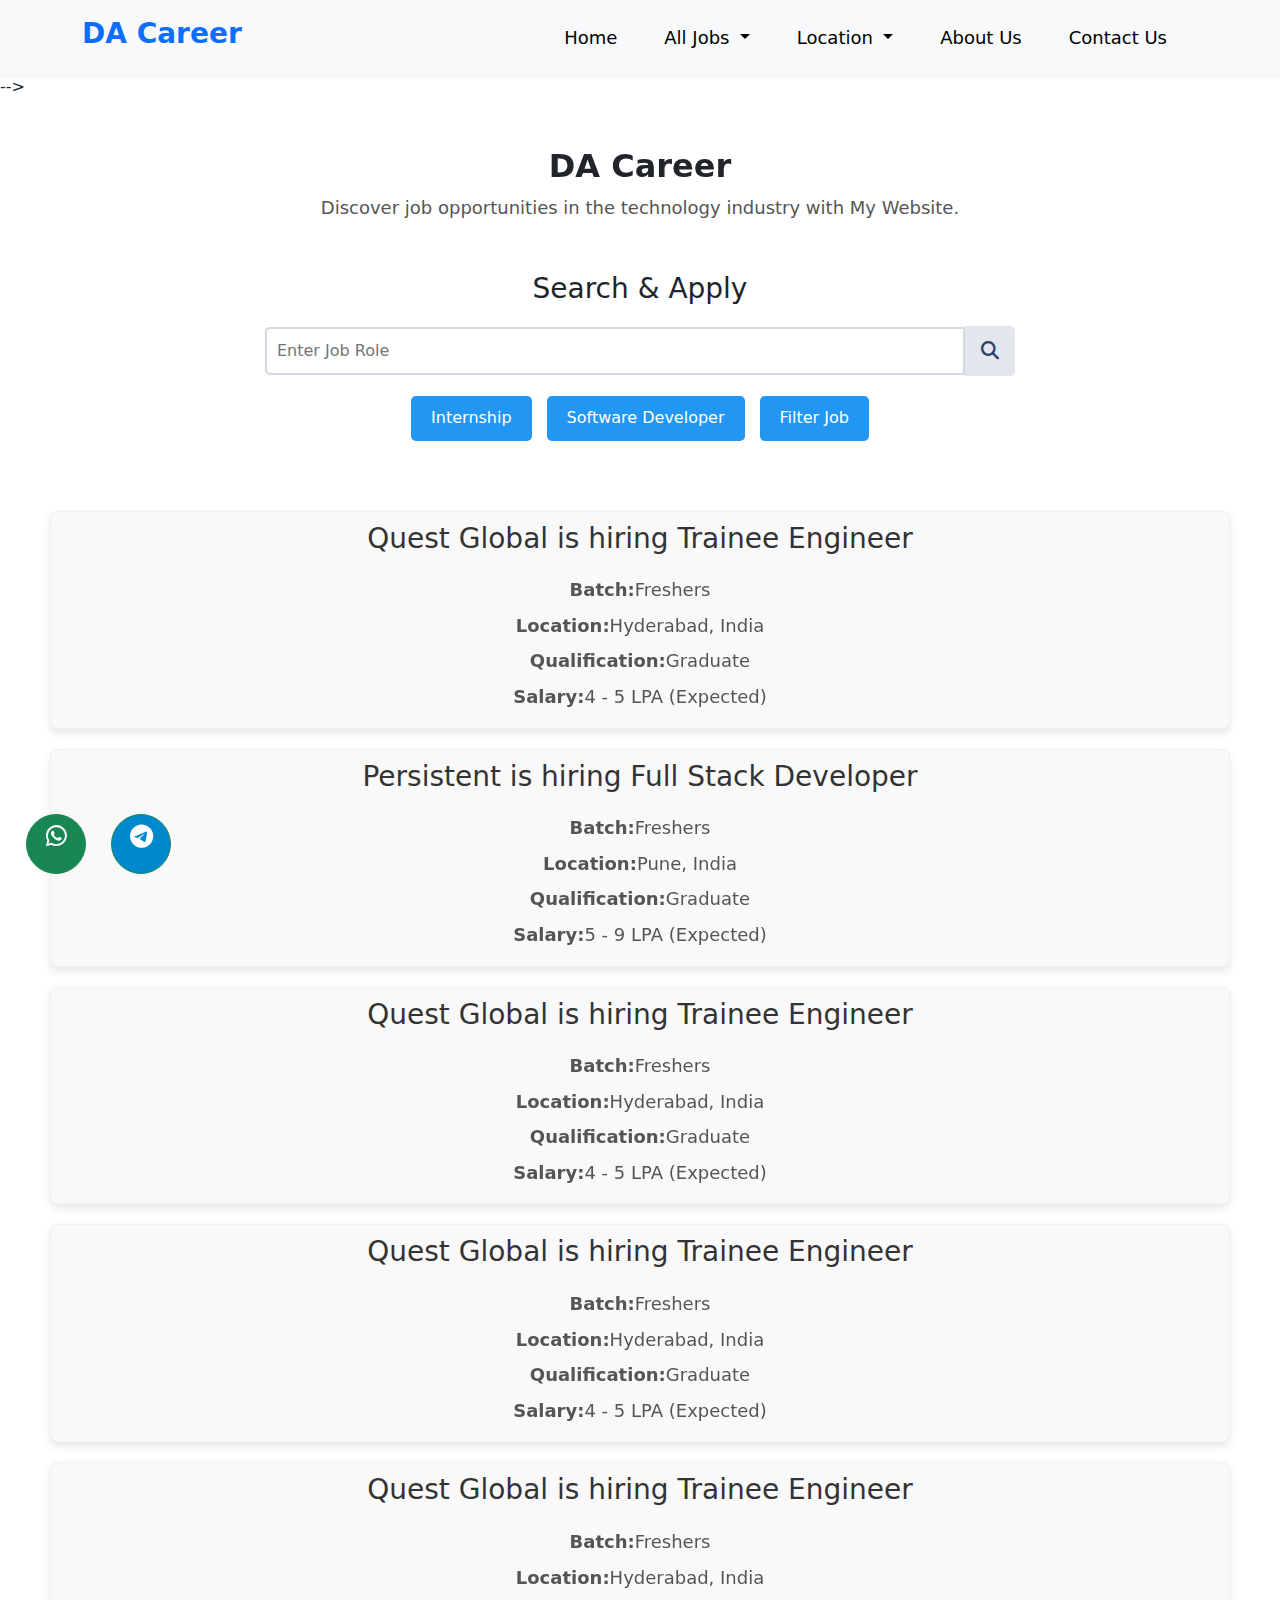
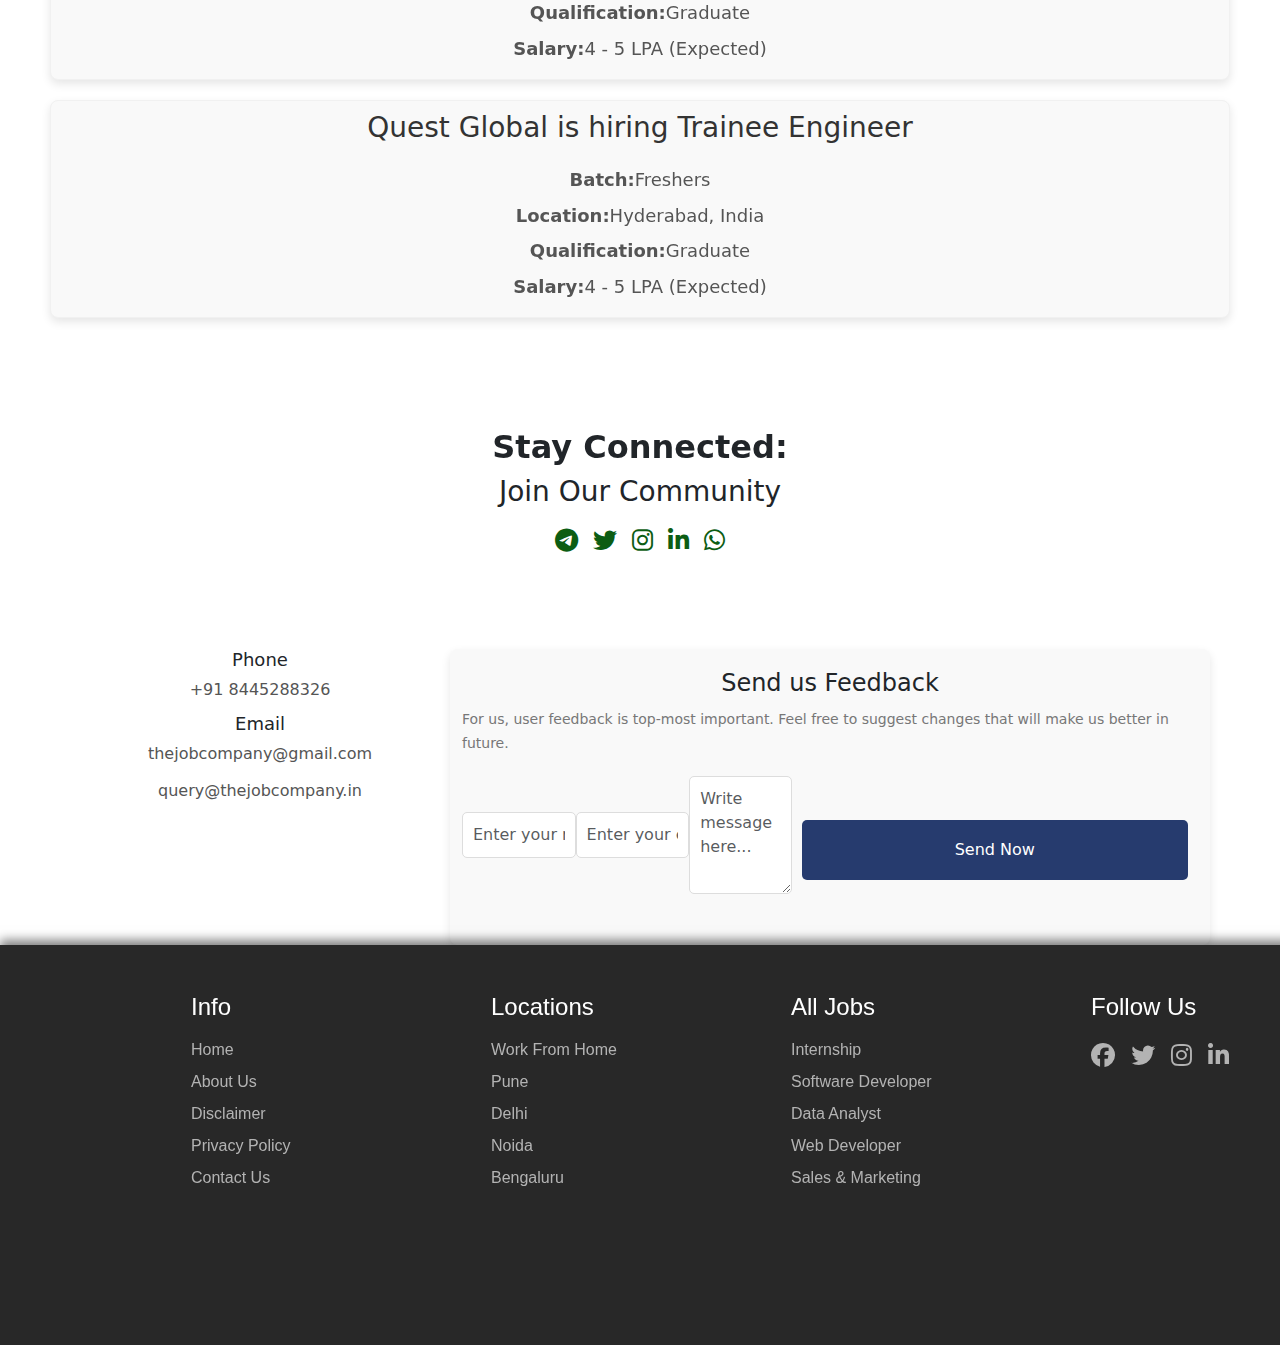
<file: front/index.html>
<!DOCTYPE html>
<html lang="en">
<head>
  <meta charset="UTF-8">
  <meta name="viewport" content="width=device-width, initial-scale=1.0">
  <title>Website </title>
   <link rel="stylesheet" href="index.css"> 
  
  <!-- Bootstrap CSS -->
  <link href="https://cdn.jsdelivr.net/npm/bootstrap@5.3.0/dist/css/bootstrap.min.css" rel="stylesheet">
  <link rel="stylesheet" href="https://cdnjs.cloudflare.com/ajax/libs/font-awesome/6.5.1/css/all.min.css">
</head>
<body>

<!-- Header Section -->
<header class="bg-light py-3 shadow-sm">
  <div class="container"><!-- d-flex justify-content-between align-items-center  -->
    <div class="d-flex justify-content-between align-items-center">
      <h1 class="logo text-primary">DA Career</h1>
      <!-- <button id="theme-toggle" class="btn btn-outline-secondary">Toggle Dark Mode</button> -->
      <nav>
        <ul class="nav">
          <li class="nav-item">
            <a class="nav-link active" aria-current="page" href="index.html">Home</a>
          </li>
          
          <li class="nav-item dropdown">
            <a class="nav-link dropdown-toggle" href="#" id="jobsDropdown1" role="button" data-bs-toggle="dropdown" aria-expanded="false">
              All Jobs
            </a>
            <ul class="dropdown-menu" aria-labelledby="jobsDropdown1">
              <li><a class="dropdown-item" href="#">Internship</a></li>
              <li><a class="dropdown-item" href="#">Software Developer</a></li>
              <li><a class="dropdown-item" href="#">Data Analyst</a></li>
              <li><a class="dropdown-item" href="#">Web Developer</a></li>
              <li><a class="dropdown-item" href="#">Sales & Marketing</a></li>
            </ul>
          </li>
          <li class="nav-item dropdown">
            <a class="nav-link dropdown-toggle" href="#" id="jobsDropdown2" role="button" data-bs-toggle="dropdown" aria-expanded="false">
              Location
            </a>
            <ul class="dropdown-menu" aria-labelledby="jobsDropdown2">
              <li><a class="dropdown-item" href="#">Work From Home</a></li>
              <li><a class="dropdown-item" href="#">Pune</a></li>
              <li><a class="dropdown-item" href="#">Delhi</a></li>
              <li><a class="dropdown-item" href="#">Noida</a></li>
              <li><a class="dropdown-item" href="#">Bengaluru</a></li>
            </ul>
          </li>
          <li class="nav-item">
            <a class="nav-link" href="about.html">About Us</a>
          </li>
          <li class="nav-item">
            <a class="nav-link" href="contact.html">Contact Us</a>
          </li>
        </ul>
      </nav>
    </div>
  </div>
</header>

<!-- Main Content -->
<!-- <div class="video-section">
  <video autoplay loop muted playsinline class="bg-video">
    <source src="video.mp4" type="video/mp4">
    <!-- Fallback content if video format isn't supported -->
    <!-- Your browser does not support the video tag.
  </video> --> -->
 <div class="container my-5"> 
  <!-- <div class="content-overlay"> -->
  <h2><b>DA Career</b></h2>
  <p>Discover job opportunities in the technology industry with My Website.</p>
</div>
<div>
  <h3> Search & Apply</h3>
  <form>
    <label for="job-role" class="sr-only">Enter Job Role</label>
  <input type="text" id="job-role" placeholder="Enter Job Role " class="search-box">
  <button type="submit" class="search-icon" aria-label="Search">
      <i class="fa-solid fa-magnifying-glass" style="color: #28416c;">
      </i>
      </button>
      </form>
</div>
<div class="button-container">
  <button type="button" class="internship-btn">
    Internship
  </button>
  <button type="button" class="software-developer-btn">
    Software Developer
  </button>
  <button type="button" class="filter-btn">
    Filter Job
  </button>
</div>

<div class="job-listing">
  <div class="job">
      <h3>Quest Global is hiring Trainee Engineer</h3>
      <p><strong>Batch:</strong> Freshers</p>
      <p><strong>Location:</strong> Hyderabad, India</p>
      <p><strong>Qualification:</strong> Graduate</p>
      <p><strong>Salary:</strong> 4 - 5 LPA (Expected)</p>
  </div>
  
  <div class="job">
      <h3>Persistent is hiring Full Stack Developer</h3>
      <p><strong>Batch:</strong> Freshers</p>
      <p><strong>Location:</strong> Pune, India</p>
      <p><strong>Qualification:</strong> Graduate</p>
      <p><strong>Salary:</strong> 5 - 9 LPA (Expected)</p>
  </div>

  <div class="job">
    <h3>Quest Global is hiring Trainee Engineer</h3>
    <p><strong>Batch:</strong> Freshers</p>
    <p><strong>Location:</strong> Hyderabad, India</p>
    <p><strong>Qualification:</strong> Graduate</p>
    <p><strong>Salary:</strong> 4 - 5 LPA (Expected)</p>
</div>

<div class="job">
  <h3>Quest Global is hiring Trainee Engineer</h3>
  <p><strong>Batch:</strong> Freshers</p>
  <p><strong>Location:</strong> Hyderabad, India</p>
  <p><strong>Qualification:</strong> Graduate</p>
  <p><strong>Salary:</strong> 4 - 5 LPA (Expected)</p>
</div>

<div class="job">
  <h3>Quest Global is hiring Trainee Engineer</h3>
  <p><strong>Batch:</strong> Freshers</p>
  <p><strong>Location:</strong> Hyderabad, India</p>
  <p><strong>Qualification:</strong> Graduate</p>
  <p><strong>Salary:</strong> 4 - 5 LPA (Expected)</p>
</div>

<div class="job">
  <h3>Quest Global is hiring Trainee Engineer</h3>
  <p><strong>Batch:</strong> Freshers</p>
  <p><strong>Location:</strong> Hyderabad, India</p>
  <p><strong>Qualification:</strong> Graduate</p>
  <p><strong>Salary:</strong> 4 - 5 LPA (Expected)</p>
</div>
</div>
<div class="position-fixed bottom-0 start-0 m-3">
  <a href="https://wa.me/yourwhatsappnumber" target="_blank" class="btn btn-success btn-lg rounded-circle">
      <i class="fab fa-whatsapp"></i>
  </a>
  <a href="https://t.me/yourtelegramusername" target="_blank" class="btn btn-success btn-lg rounded-circle">
    <i class="fab fa-telegram"></i>
  </a>
</div>
<div class="community">
  <h2> <b>Stay Connected:</b></h2>
  <h3> Join Our Community</h3>
  <div class="socials-links">
    <a href="#"><i class="fab fa-telegram"></i></a>
    <a href="#"><i class="fab fa-twitter"></i></a>
    <a href="#"><i class="fab fa-instagram"></i></a>
    <a href="#"><i class="fab fa-linkedin-in"></i></a>
    <a href="#"><i class="fab fa-whatsapp"></i></a>
</div>
</div>
<!-- feedback form -->

<div class="container mt-5">
  <div class="row">
    <!-- Contact Info Section -->
    <div class="col-md-4 contact-info">
      <h2>Phone</h2>
      <p>+91 8445288326</p>
      <h2>Email</h2>
      <p>thejobcompany@gmail.com</p>
      <p>query@thejobcompany.in</p>
    </div>

    <!-- Feedback Form Section -->
    <div class="col-md-8 feedback-form">
      <h2>Send us Feedback</h2>
      <p>For us, user feedback is top-most important. Feel free to suggest changes that will make us better in future.</p>

      <form action="#" method="post">
        <div class="mb-3">
          <input type="text" id="name" name="name" class="form-control" placeholder="Enter your name">
        </div>
        <div class="mb-3">
          <input type="email" id="email" name="email" class="form-control" placeholder="Enter your email">
        </div>
        <div class="mb-3">
          <textarea id="message" name="message" class="form-control" placeholder="Write message here..." rows="4"></textarea>
        </div>
        <button type="submit" class="btn btn-primary">Send Now</button>
      </form>
    </div>
  </div>
</div>



<!-- Footer Section -->

<footer class="footer">
  <div class="footer-container">
      <div class="footer-row">
          <div class="footer-col">
              <h4>Info</h4>
              <ul>
                  <li><a href="#">Home</a></li>
                  <li><a href="">About Us</a></li>
                  <li><a href="">Disclaimer</a></li>
                  <li><a href="">Privacy Policy</a></li>
                  <li><a href="">Contact Us</a></li>
              </ul>
          </div>
          <div class="footer-col">
              <h4>Locations</h4>
              <ul>
                  <li><a href="">Work From Home</a></li>
                  <li><a href="">Pune</a></li>
                  <li><a href="">Delhi</a></li>
                  <li><a href="">Noida</a></li>
                  <li><a href="">Bengaluru</a></li>
              </ul>
          </div>
          <div class="footer-col">
              <h4>All Jobs</h4>
              <ul>
                  <li><a href="">Internship</a></li>
                  <li><a href="">Software Developer</a></li>
                  <li><a href="">Data Analyst</a></li>
                  <li><a href="">Web Developer</a></li>
                  <li><a href="">Sales & Marketing</a></li>
              </ul>
          </div>
          <div class="footer-col">
              <h4>Follow Us</h4>
              <div class="social-links">
                  <a href="#"><i class="fab fa-facebook"></i></a>
                  <a href="#"><i class="fab fa-twitter"></i></a>
                  <a href="#"><i class="fab fa-instagram"></i></a>
                  <a href="#"><i class="fab fa-linkedin-in"></i></a>
              </div>
          </div>
      </div>
  </div>
</footer>

<!-- Required JS for Bootstrap -->
 <script src="https://cdn.jsdelivr.net/npm/@popperjs/core@2.11.8/dist/umd/popper.min.js"></script>
<script src="https://cdn.jsdelivr.net/npm/bootstrap@5.3.0/dist/js/bootstrap.min.js"></script>
<script src="index.js"></script> 
</body>
</html>
</file>
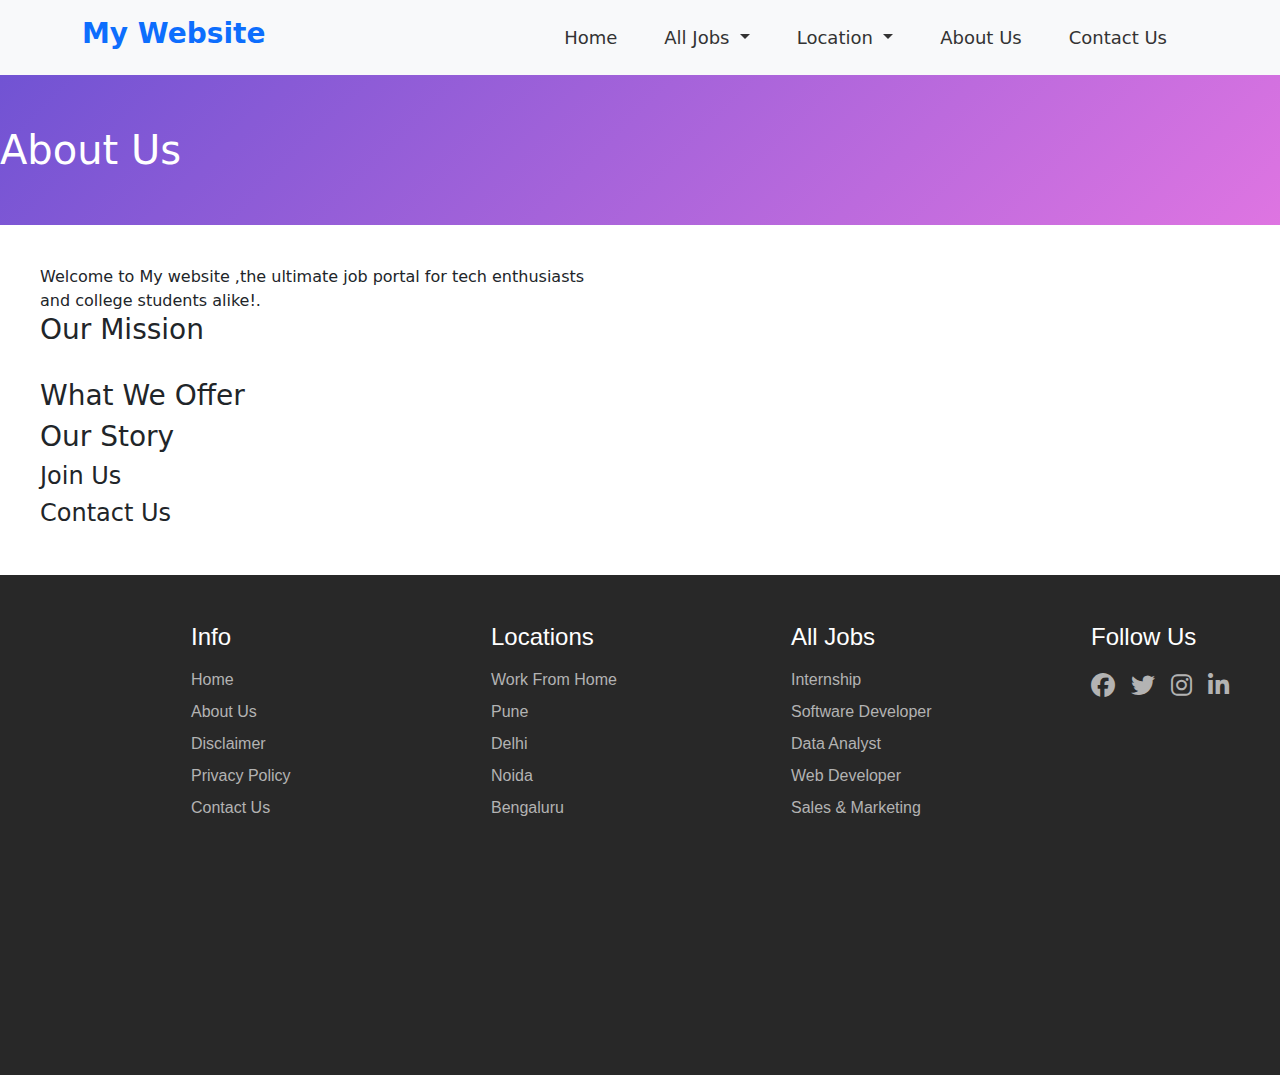
<file: front/about.html>
<!DOCTYPE html>
<html lang="en">
<head>
  <meta charset="UTF-8">
  <meta name="viewport" content="width=device-width, initial-scale=1.0">
  <title>Website with Header</title>
  <link rel="stylesheet" href="about.css">
  
  <!-- Bootstrap CSS -->
  <link href="https://cdn.jsdelivr.net/npm/bootstrap@5.3.0/dist/css/bootstrap.min.css" rel="stylesheet">
  <link rel="stylesheet" href="https://cdnjs.cloudflare.com/ajax/libs/font-awesome/6.5.1/css/all.min.css">
</head>
<body>

<!-- Header Section -->
<header class="bg-light py-3 shadow-sm">
  <div class="container">
    <div class="d-flex justify-content-between align-items-center">
      <h1 class="logo text-primary">My Website</h1>
      <nav>
        <ul class="nav">
          <li class="nav-item">
            <a class="nav-link active" aria-current="page" href="#">Home</a>
          </li>
          <li class="nav-item dropdown">
            <a class="nav-link dropdown-toggle" href="#" id="jobsDropdown1" role="button" data-bs-toggle="dropdown" aria-expanded="false">
              All Jobs
            </a>
            <ul class="dropdown-menu" aria-labelledby="jobsDropdown1">
              <li><a class="dropdown-item" href="#">Internship</a></li>
              <li><a class="dropdown-item" href="#">Software Developer</a></li>
              <li><a class="dropdown-item" href="#">Data Analyst</a></li>
              <li><a class="dropdown-item" href="#">Web Developer</a></li>
              <li><a class="dropdown-item" href="#">Sales & Marketing</a></li>
            </ul>
          </li>
          <li class="nav-item dropdown">
            <a class="nav-link dropdown-toggle" href="#" id="jobsDropdown2" role="button" data-bs-toggle="dropdown" aria-expanded="false">
              Location
            </a>
            <ul class="dropdown-menu" aria-labelledby="jobsDropdown2">
              <li><a class="dropdown-item" href="#">Work From Home</a></li>
              <li><a class="dropdown-item" href="#">Pune</a></li>
              <li><a class="dropdown-item" href="#">Delhi</a></li>
              <li><a class="dropdown-item" href="#">Noida</a></li>
              <li><a class="dropdown-item" href="#">Bengaluru</a></li>
            </ul>
          </li>
          <li class="nav-item">
            <a class="nav-link" href="#">About Us</a>
          </li>
          <li class="nav-item">
            <a class="nav-link" href="#">Contact Us</a>
          </li>
        </ul>
      </nav>
    </div>
  </div>
</header>

<!-- Main Content -->

  <h2 class="about-heading">About Us</h2>

<div class="wrapper">
  Welcome to My website ,the ultimate job portal for tech enthusiasts and college students alike!.
   
<h3> Our Mission</h3>

<br>

<h3> What We Offer</h3>



<h3>Our Story</h3> 



<h4>Join Us </h4>


<h4>Contact Us </h4>

</div>


<!-- Footer Section -->

<footer class="footer">
  <div class="footer-container">
      <div class="footer-row">
          <div class="footer-col">
              <h4>Info</h4>
              <ul>
                  <li><a href="#">Home</a></li>
                  <li><a href="">About Us</a></li>
                  <li><a href="">Disclaimer</a></li>
                  <li><a href="">Privacy Policy</a></li>
                  <li><a href="">Contact Us</a></li>
              </ul>
          </div>
          <div class="footer-col">
              <h4>Locations</h4>
              <ul>
                  <li><a href="">Work From Home</a></li>
                  <li><a href="">Pune</a></li>
                  <li><a href="">Delhi</a></li>
                  <li><a href="">Noida</a></li>
                  <li><a href="">Bengaluru</a></li>
              </ul>
          </div>
          <div class="footer-col">
              <h4>All Jobs</h4>
              <ul>
                  <li><a href="">Internship</a></li>
                  <li><a href="">Software Developer</a></li>
                  <li><a href="">Data Analyst</a></li>
                  <li><a href="">Web Developer</a></li>
                  <li><a href="">Sales & Marketing</a></li>
              </ul>
          </div>
          <div class="footer-col">
              <h4>Follow Us</h4>
              <div class="social-links">
                  <a href="#"><i class="fab fa-facebook"></i></a>
                  <a href="#"><i class="fab fa-twitter"></i></a>
                  <a href="#"><i class="fab fa-instagram"></i></a>
                  <a href="#"><i class="fab fa-linkedin-in"></i></a>
              </div>
          </div>
      </div>
  </div>
</footer>

<!-- Required JS for Bootstrap -->
<script src="https://cdn.jsdelivr.net/npm/@popperjs/core@2.11.8/dist/umd/popper.min.js"></script>
<script src="https://cdn.jsdelivr.net/npm/bootstrap@5.3.0/dist/js/bootstrap.min.js"></script>
<script src="index.js"></script>

</body>
</html>
</file>
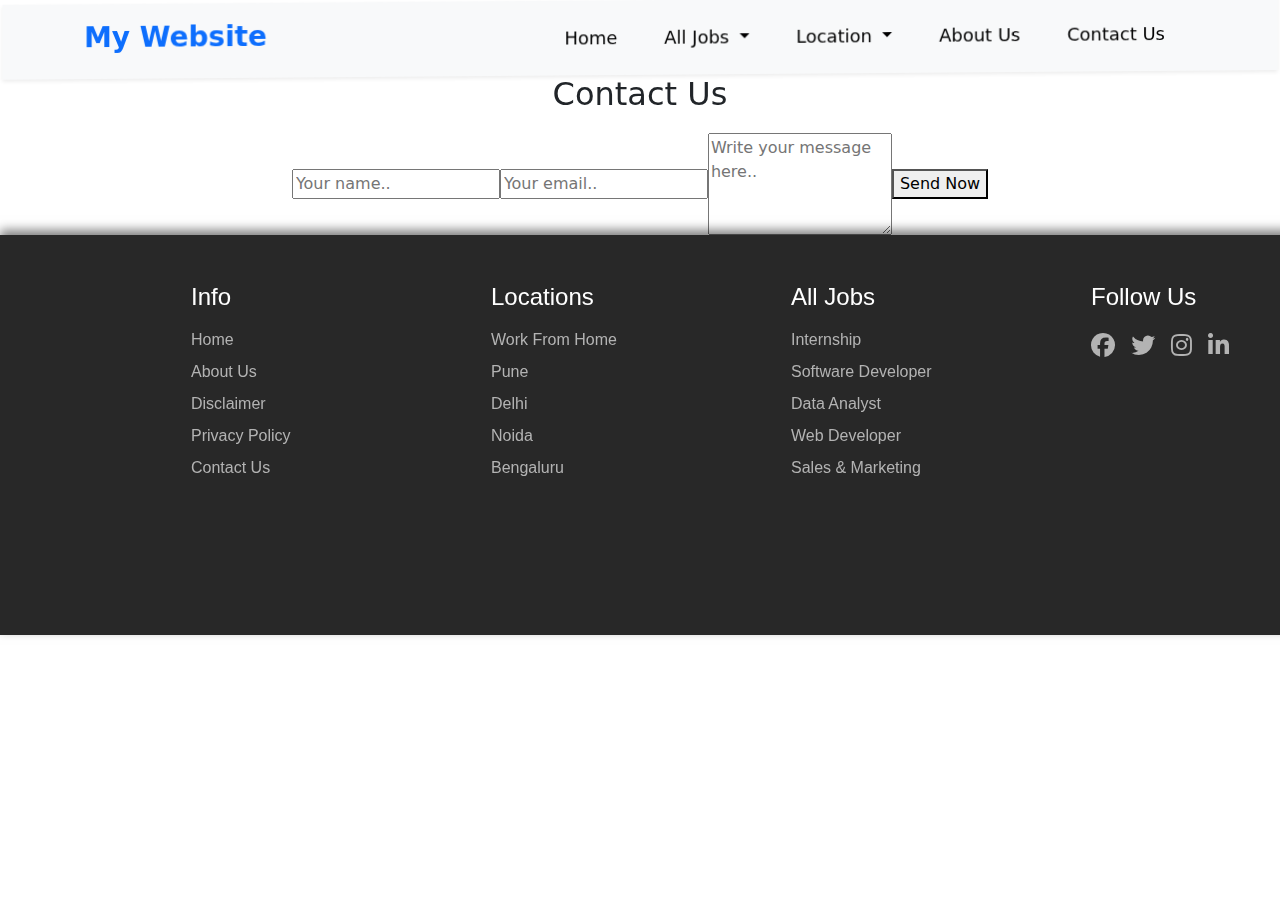
<file: front/contact.html>
<!DOCTYPE html>
<html lang="en">
<head>
  <meta charset="UTF-8">
  <meta name="viewport" content="width=device-width, initial-scale=1.0">
  <title>Website with Header</title>
  <link rel="stylesheet" href="index.css">
  
  <!-- Bootstrap CSS -->
  <link href="https://cdn.jsdelivr.net/npm/bootstrap@5.3.0/dist/css/bootstrap.min.css" rel="stylesheet">
  <link rel="stylesheet" href="https://cdnjs.cloudflare.com/ajax/libs/font-awesome/6.5.1/css/all.min.css">
</head>
<body>

<!-- Header Section -->
<header class="bg-light py-3 shadow-sm">
  <div class="container">
    <div class="d-flex justify-content-between align-items-center">
      <h1 class="logo text-primary">My Website</h1>
      <nav>
        <ul class="nav">
          <li class="nav-item">
            <a class="nav-link active" aria-current="page" href="#">Home</a>
          </li>
          <li class="nav-item dropdown">
            <a class="nav-link dropdown-toggle" href="#" id="jobsDropdown1" role="button" data-bs-toggle="dropdown" aria-expanded="false">
              All Jobs
            </a>
            <ul class="dropdown-menu" aria-labelledby="jobsDropdown1">
              <li><a class="dropdown-item" href="#">Internship</a></li>
              <li><a class="dropdown-item" href="#">Software Developer</a></li>
              <li><a class="dropdown-item" href="#">Data Analyst</a></li>
              <li><a class="dropdown-item" href="#">Web Developer</a></li>
              <li><a class="dropdown-item" href="#">Sales & Marketing</a></li>
            </ul>
          </li>
          <li class="nav-item dropdown">
            <a class="nav-link dropdown-toggle" href="#" id="jobsDropdown2" role="button" data-bs-toggle="dropdown" aria-expanded="false">
              Location
            </a>
            <ul class="dropdown-menu" aria-labelledby="jobsDropdown2">
              <li><a class="dropdown-item" href="#">Work From Home</a></li>
              <li><a class="dropdown-item" href="#">Pune</a></li>
              <li><a class="dropdown-item" href="#">Delhi</a></li>
              <li><a class="dropdown-item" href="#">Noida</a></li>
              <li><a class="dropdown-item" href="#">Bengaluru</a></li>
            </ul>
          </li>
          <li class="nav-item">
            <a class="nav-link" href="#">About Us</a>
          </li>
          <li class="nav-item">
            <a class="nav-link" href="#">Contact Us</a>
          </li>
        </ul>
      </nav>
    </div>
  </div>
</header>
<!-- main section -->
<div class="contact-form">
  <h2>Contact Us</h2>
  <!--  action="/submit" method="post" --><form>
      <!-- <label for="name">Name:</label> -->
      <input type="text" id="name" name="name" placeholder="Your name.." required>

      <!-- <label for="email">Email:</label> -->
      <input type="email" id="email" name="email" placeholder="Your email.." required>

      <!-- <label for="message">Message:</label> -->
      <textarea id="message" name="message" rows="4" placeholder="Write your message here.." required></textarea>

      <button type="submit">Send Now</button>
  </form>
</div>
<footer class="footer">
  <div class="footer-container">
      <div class="footer-row">
          <div class="footer-col">
              <h4>Info</h4>
              <ul>
                  <li><a href="#">Home</a></li>
                  <li><a href="">About Us</a></li>
                  <li><a href="">Disclaimer</a></li>
                  <li><a href="">Privacy Policy</a></li>
                  <li><a href="">Contact Us</a></li>
              </ul>
          </div>
          <div class="footer-col">
              <h4>Locations</h4>
              <ul>
                  <li><a href="">Work From Home</a></li>
                  <li><a href="">Pune</a></li>
                  <li><a href="">Delhi</a></li>
                  <li><a href="">Noida</a></li>
                  <li><a href="">Bengaluru</a></li>
              </ul>
          </div>
          <div class="footer-col">
              <h4>All Jobs</h4>
              <ul>
                  <li><a href="">Internship</a></li>
                  <li><a href="">Software Developer</a></li>
                  <li><a href="">Data Analyst</a></li>
                  <li><a href="">Web Developer</a></li>
                  <li><a href="">Sales & Marketing</a></li>
              </ul>
          </div>
          <div class="footer-col">
              <h4>Follow Us</h4>
              <div class="social-links">
                  <a href="#"><i class="fab fa-facebook"></i></a>
                  <a href="#"><i class="fab fa-twitter"></i></a>
                  <a href="#"><i class="fab fa-instagram"></i></a>
                  <a href="#"><i class="fab fa-linkedin-in"></i></a>
              </div>
          </div>
      </div>
  </div>
</footer>

<!-- Required JS for Bootstrap -->
<script src="https://cdn.jsdelivr.net/npm/@popperjs/core@2.11.8/dist/umd/popper.min.js"></script>
<script src="https://cdn.jsdelivr.net/npm/bootstrap@5.3.0/dist/js/bootstrap.min.js"></script>

</body>
</html>
</file>
<file: front/index.css>
/* General Styles */
body {
  font-family: Arial, sans-serif;
  line-height: 1.6;
  margin: 0;
  padding: 0;
 /* background-color: var(--bg-color);
 color:var(--text-color); */
 background-color: black;
}
.container {
  max-width: 1200px;
  margin: 0 auto;
  padding: 0 15px;
  perspective: 1000px;;
}

/* Header Styles */
header {
  background-color: black;
  color:var(--header-text-color);
  box-shadow: 0 4px 8px rgba(0, 0, 0, 0.1);
  transition: transform 0.3s ease-in-out,box-shadow 0.3s ease-in-out;
}
.main-header {
  background-color: rgb(3, 3, 3);
  box-shadow: 0 4px 8px rgba(0, 0, 0, 0.1);
}
header:hover {
  transform: translateZ(20px) rotateX(5deg) rotateY(-5deg);
  box-shadow: 0 6px 12px rgba(0, 0, 0, 0.5);
}

header .logo {
  font-size: 28px;
  font-weight: bold;
  transform-style: preserve-3d;
  transition: transform 0.3s ease-in-out;
}
/* .nav .nav-link, .footer-col ul li a {
  color: var(--text-color);
} */

.nav .nav-link {
  color: black;
  font-size: 18px;
  margin-right: 15px;
  transition: transform 0.3s ease, color 0.3s;
  transform-style: preserve-3d;
}

.nav .nav-link:hover {
  color: #007bff;
  transform: translateZ(10px) rotateY(10deg);
}

.nav .dropdown-menu {
  background-color: #f8f9fa;
  border-radius: 0;
  border: none;
  box-shadow: 0 4px 8px rgba(0, 0, 0, 0.1);
}

.nav .dropdown-item:hover {
  background-color: #007bff;
  color: white;
}

/* Main Content Styles */
video{
  height:100%;
  width:100%;
  object-fit:cover;
  z-index:-1;
  position:fixed;
}
h2,h3 {
  font-size: 40px;
  margin-bottom: 20px;
  color: #007bff;
  display:flex;
  align-items: center;
  justify-content: center;
  transform-style: preserve-3d;
  transition: transform 0.3s ease;
}
h2:hover, h3:hover {
  transform: rotateX(10deg) rotateY(10deg) translateZ(15px);
}


p {
  font-size: 18px;
  line-height: 1.7;
  color: #555;
  display:flex;
  align-items: center;
  justify-content: center;
}

form {
  display: flex;
  align-items: center;
  margin-top: 20px;
  justify-content: center;
}

/* Video Background Section
.video-section {
  position: relative;
  width: 100%;
  height: 400px;
  overflow: hidden;
}

.bg-video {
  position: absolute;
  top: 50%;
  left: 50%;
  width: 100%;
  height: 100%;
  object-fit: cover;
  transform: translate(-50%, -50%);
  z-index: -1; 
}

.content-overlay {
  position: relative;
  z-index: 1;
  text-align: center;
  color: #fff;
  padding: 50px 20px; 
}

/* Optional Overlay */
/* .content-overlay::before {
  content: "";
  position: absolute;
  top: 0;
  left: 0;
  width: 100%;
  height: 100%;
  background: rgba(0, 0, 0, 0.5); 
  z-index: -1;
}

/* Style for Search Box and Button */
/* .search-container {
  margin-top: 20px;
} */ 

.search-box {
  padding: 10px;
  font-size: 16px;
  border: 2px solid #d3d9e2; 
  border-radius: 5px 0 0 5px; 
  width: 700px;
  height:50pxpx;
  outline: none;
  transition: border 0.3s ease;
  display:flex;
  align-items: center;
  justify-content: center;
}

.search-box:focus {
  border-color: #567ba9;
}


.search-icon {
  background-color: #e3e6ec; 
  border: none;
  padding: 10px 15px;
  cursor: pointer;
  border-radius: 0 5px 5px 0; 
  display: flex;
  align-items: center;
  justify-content: center;
  height:50px;
  width:50px;
}

.search-icon i {
  color: white;
  font-size: 18px;
}


.search-icon:hover {
  background-color: rgb(124, 185, 243); 
  
}
.button-container {
  display: flex;
  justify-content: center; 
  align-items: center; 
  gap: 15px; 
  margin-top:20px; 
}

.button-container button {
  padding: 10px 20px;
  font-size: 16px;
  border: none;
  cursor: pointer;
  border-radius: 5px;
  transition: transform 0.3s ease;
  transform-style: preserve-3d;
}

.button-container button:hover {
  transform: translateZ(10px);
}

.internship-btn {
  background-color:  #2196F3;; 
  color: white; 
  border-radius:15px;
  height:45px;
  border-color: #007bff;
 
}

.internship-btn:hover {
  background-color: rgb(8, 56, 90); 
}


.software-developer-btn {
  background-color: #2196F3; 
  color: white;
  border-radius:15px;
  height:45px;
  border-color: #007bff;
 
  
}

.software-developer-btn:hover {
  background-color: rgb(8,56,90); 
}


.filter-btn {
  background-color:#2196F3;
  color: white;
  border-radius:15px;
  height:45px;
  border-color: #007bff;
  
}

.filter-btn:hover {
  background-color:rgb(8,56,90);
}
.job-listing {
  padding: 50px;
  margin-top:20px;
  margin-bottom: 20px;
}

.job {
  background-color: #f9f9f9;
  border: 1px solid #f1f1f1;
  padding: 10px;
  margin-bottom: 20px;
  border-radius: 8px;
  box-shadow:0px 4px 10px rgba(0, 0, 0, 0.1);
  transform-style: preserve-3d;
  transition: transform 0.3s ease, box-shadow 0.3s ease;
}

.job:hover {
  transform: translateZ(30px) rotateX(5deg) rotateY(-5deg);
  box-shadow: 0px 8px 16px rgba(0, 0, 0, 0.3);
}

.job h3 {
  margin-bottom: 20px;
  color: #333;
}

.job p {
  margin: 5px 0;
}
.position-fixed {
  position: fixed;
  bottom: 20px; 
  left: 20px;   
  z-index: 1000; 
}

.btn {
  display: inline-block;
  align-items: center;
  justify-content: center;
  width: 60px;   /* Width of the buttons */
  height: 60px;  /* Height of the buttons */
  margin: 10px;  /* Space between buttons */
  color: white;   /* Text color */
  font-size: 24px; /* Icon size */
  transition: background-color 0.3s, transform 0.3s; 
}

.btn:hover {
  background-color: #25D366; /* WhatsApp color on hover */
  transform: scale(1.1);
}
.btn-success {
  background-color: #25d385; /* Default WhatsApp color */
}

.btn-success:last-child {
  background-color: #0088cc; /* Default Telegram color */
}

.rounded-circle {
  border-radius: 50%; /* Makes the buttons circular */
}

i {
  font-size: 24px; /* Icon size */
}

.community {
 
  padding: 20px; /* Padding around the content */
  border-radius: 8px; /* Rounded corners */
  
}

h2 {
   
  font-size: 1.5rem; 
  margin-bottom: 10px; 
}

h3 {
 
  color:rgb(119, 60, 187); 
  font-size: 1.2rem; 
  margin-bottom: 15px; 
}

.socials-links {
  display: flex; /* Flexbox for horizontal alignment */
  gap: 15px; /* Space between icons */
  margin-bottom: 20px; /* Space below the social links */
  justify-content: center; /* Center the social links */
}

.socials-links a {
  text-decoration: none; /* Remove underline from links */
  color: #0c5d13; /* Icon color */
  font-size: 30px; /* Size of the icons */
  transition: color 0.3s; /* Transition effect for hover */
}

.socials-links a:hover {
  color: #0a9056; /* Darker color on hover */
}

.middle-link {
  text-align: center; /* Center the link */
  margin: 20px 0; /* Space above and below the link */
}

.middle-link a {
  color: #2fc01c; /* Link color */
  text-decoration: none; /* Remove underline */
  font-weight: bold; /* Make text bold */
  transition: color 0.3s; /* Transition for hover effect */
}

.middle-link a:hover {
  color: #0e750f; /* Darker color on hover */
}

/* feedback form */
/* Feedback Form Styles */
.feedback-form {
  background-color: #f9f9f9;
  padding: 20px;
  border-radius: 8px;
  box-shadow: 0px 4px 10px rgba(0, 0, 0, 0.1);
}

.feedback-form h2 {
  font-size: 24px;
  margin-bottom: 10px;
}

.feedback-form p {
  font-size: 14px;
  color: #777;
  margin-bottom: 20px;
}

.feedback-form .form-control {
  width: 100%;
  padding: 10px;
  margin-bottom: 15px;
  border-radius: 5px;
  border: 1px solid #ddd;
}

.feedback-form button {
  background-color: #263b6e;
  color: white;
  border: none;
  padding: 10px;
  border-radius: 5px;
  font-size: 16px;
  cursor: pointer;
  width: 100%;
}

.feedback-form button:hover {
  background-color: #1e315a;
}

.contact-info h2 {
  font-size: 18px;
  margin-bottom: 5px;
}

.contact-info p {
  font-size: 16px;
  margin-bottom: 10px;
  color: #555;
}


/* Footer Styles */
.footer {
  background-color: #282828;
  padding: 2rem 0;
  color: #ffffff;
  font-family: 'Lucida Sans', 'Lucida Sans Regular', 'Lucida Grande', 'Lucida Sans Unicode', Geneva, Verdana, sans-serif;
  width:1550px;
  height:400px;
  transform-style: preserve-3d;
  box-shadow: 0px -5px 10px rgba(0, 0, 0, 0.5);
}

.footer-container {
  display: flex;
  justify-content: space-between;
  flex-wrap: wrap;
  max-width: 1200px;
  margin: 0 auto;
}

.footer-row {
  display: flex;
  justify-content: space-between;
  flex-wrap: wrap;
  width: 100%;
}

.footer-col {
  flex: 1;
  margin: 1rem;
  min-width: 200px;
}

.footer-col h4 {
  font-size: 1.5rem;
  margin-bottom: 1rem;
  color: #ffffff;
}

.footer-col ul {
  list-style: none;
  padding: 0;
}

.footer-col ul li {
  margin-bottom: 0.5rem;
}

.footer-col ul li a {
  text-decoration: none;
  color: #b3b3b3;
  transition: transform 0.3s ease,color 0.3s ease;
}

.footer-col ul li a:hover {
  color: #ffffff;
  transform: translateZ(5px) rotateX(5deg) rotateY(5deg);
}

.social-links {
  display: flex;
  gap: 1rem;
}

.social-links a {
  color: #b3b3b3;
  font-size: 1.5rem;
  transition: color 0.3s ease;
}

.social-links a:hover {
  color: #ffffff;
}
/* Media Queries */
@media (max-width: 768px) {
  header .logo {
    font-size: 24px;
  }

  .nav .nav-link {
    font-size: 16px;
    margin-right: 10px;
  }

  footer .footer-links {
    flex-direction: column;
    align-items: center;
  }

  footer .col-md-6, footer .col-md-7, footer .col-md-8 {
    margin-bottom: 20px;
  }
}
</file>
<file: front/about.css>
/* General Styles */
body {
  font-family: Arial, sans-serif;
  line-height: 1.6;
  margin: 0;
  padding: 0;
}

.container {
  max-width: 1200px;
  margin: 0 auto;
  padding: 0 15px;
}

/* Header Styles */
header {
  background-color: #f8f9fa;
  box-shadow: 0 4px 8px rgba(0, 0, 0, 0.1);
}

header .logo {
  font-size: 28px;
  font-weight: bold;
}

.nav .nav-link {
  color: #333;
  font-size: 18px;
  margin-right: 15px;
}

.nav .nav-link:hover {
  color: #007bff;
}

.nav .dropdown-menu {
  background-color: #f8f9fa;
  border-radius: 0;
  border: none;
  box-shadow: 0 4px 8px rgba(0, 0, 0, 0.1);
}

.nav .dropdown-item:hover {
  background-color: #007bff;
  color: white;
}

/* Main Content Styles */
.wrapper {
  max-width: 600px;
   margin: 20px ; 
  padding: 20px;
  background: #fff;
  
}
.about-heading{
  background:linear-gradient(135deg,#7153d3,#f07ae4);;
  font-size: 40px; 
  color: white;
  margin-bottom: 20px;
  align-items:Center;
  display:flex;
  width:1515px;
  height:150px;
  margin-left:0px;
  padding-left: 0px;
  }
}
#h9 {
  color: #333;
}
#pp {
  color: #555;
}

label {
  margin: 10px 0 5px;
}

button {
  margin-top: 20px;
  padding: 10px;
  background-color: #0056b3;
  color: white;
  border: none;
  border-radius: 5px;
  font-size: 16px;
  cursor: pointer;
}



/* Footer Styles */
.footer {
  background-color: #282828;
  padding: 2rem 0;
  color: #ffffff;
  font-family: 'Lucida Sans', 'Lucida Sans Regular', 'Lucida Grande', 'Lucida Sans Unicode', Geneva, Verdana, sans-serif;
  width:1550px;
  height:500px;
}

.footer-container {
  display: flex;
  justify-content: space-between;
  flex-wrap: wrap;
  max-width: 1200px;
  margin: 0 auto;
}

.footer-row {
  display: flex;
  justify-content: space-between;
  flex-wrap: wrap;
  width: 100%;
}

.footer-col {
  flex: 1;
  margin: 1rem;
  min-width: 200px;
}

.footer-col h4 {
  font-size: 1.5rem;
  margin-bottom: 1rem;
  color: #ffffff;
}

.footer-col ul {
  list-style: none;
  padding: 0;
}

.footer-col ul li {
  margin-bottom: 0.5rem;
}

.footer-col ul li a {
  text-decoration: none;
  color: #b3b3b3;
  transition: color 0.3s ease;
}

.footer-col ul li a:hover {
  color: #ffffff;
}

.social-links {
  display: flex;
  gap: 1rem;
}

.social-links a {
  color: #b3b3b3;
  font-size: 1.5rem;
  transition: color 0.3s ease;
}

.social-links a:hover {
  color: #ffffff;
}
/* Media Queries */
@media (max-width: 768px) {
  header .logo {
    font-size: 24px;
  }

  .nav .nav-link {
    font-size: 16px;
    margin-right: 10px;
  }

  footer .footer-links {
    flex-direction: column;
    align-items: center;
  }

  footer .col-md-6, footer .col-md-7, footer .col-md-8 {
    margin-bottom: 20px;
  }
  .container {
      margin: 20px;
      padding: 15px;
  }
}
</file>
